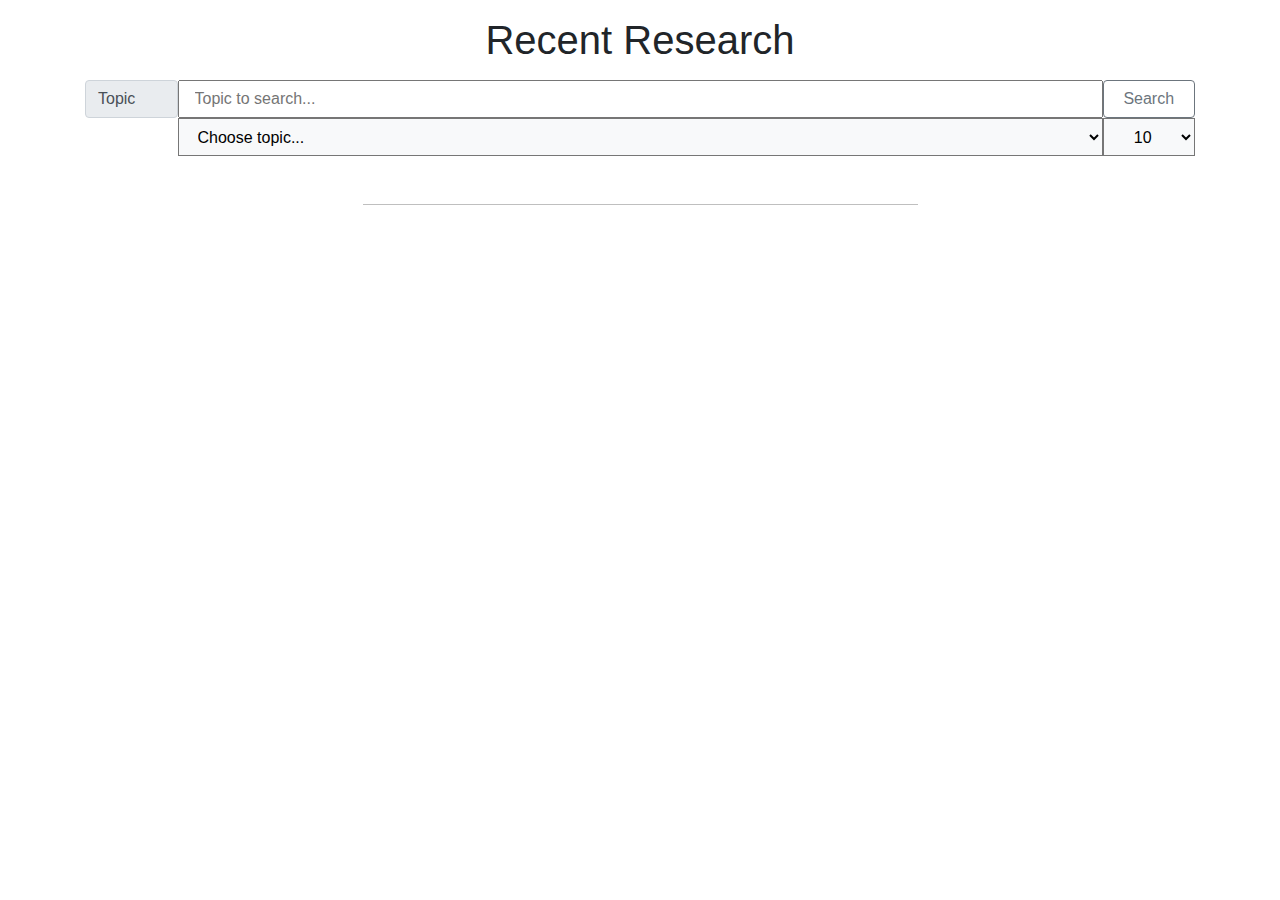
<file: index.html>
<!DOCTYPE html>
<html lang="en">

<head>
  <meta charset="utf-8">
  <meta name="viewport" content="width=device-width, initial-scale=1.0">
  <title>Recent Research</title>
  <link href="https://stackpath.bootstrapcdn.com/bootstrap/4.5.2/css/bootstrap.min.css" rel="stylesheet">
  <link href="recent-research.css" rel="stylesheet">
</head>

<body>
  <div class="container">
    <h1 class="my-3 text-center">Recent Research</h1>
    <div class="input-group">
      <label class="input-group-text col-1" for="research-topic">Topic</label>
      <input type="text" id="research-topic" placeholder="Topic to search..." class="col-10" />
      <button class="btn btn-outline-secondary col-1" type="button" onclick="getArxivList()">Search</button>
    </div>
    <div class="input-group mb-5">
      <label class="input-group-text col-1 invisible">Topic</label>
      <select title="Choose topic" class="form-select bg-light col-10" onchange="setInputValue('research-topic', this.value);">
        <option selected>Choose topic...</option>
      </select>
      <select title="Choose topic" class="form-select bg-light col-1 text-center" onchange="maxResults = this.value;">
        <option selected>10</option>
        <option>20</option>
        <option>50</option>
        <option>100</option>
      </select>
    </div>
    <hr/>
    <div id="arxiv-list"></div>
  </div>
  <script src="https://code.jquery.com/jquery-3.5.1.slim.min.js"></script>
  <script src="https://stackpath.bootstrapcdn.com/bootstrap/4.5.2/js/bootstrap.min.js"></script>
  <script src="recent-research.js"></script>
</body>

</html>
</file>
<file: recent-research.css>
a:hover {
  text-decoration: none;
}

a:visited {
  color: darkorange;
}

.button-link {
  border: none;
  border-radius: 0.2em;
  color: white;
  font-size: smaller;
  opacity: 0.7;
  padding: 0.05em 0.25em;
}

.button-link:hover {
  color: white;
  opacity: 1;
  text-decoration: none;
}

.pdf {
  background-color: firebrick;
}

.google {
  background-color: darkblue;
}

.translate {
  background-color: dodgerblue;
}

hr {
  border-color: gray;
  margin: 0.5em auto;
  opacity: 0.5;
  width: 50%;
}
</file>
